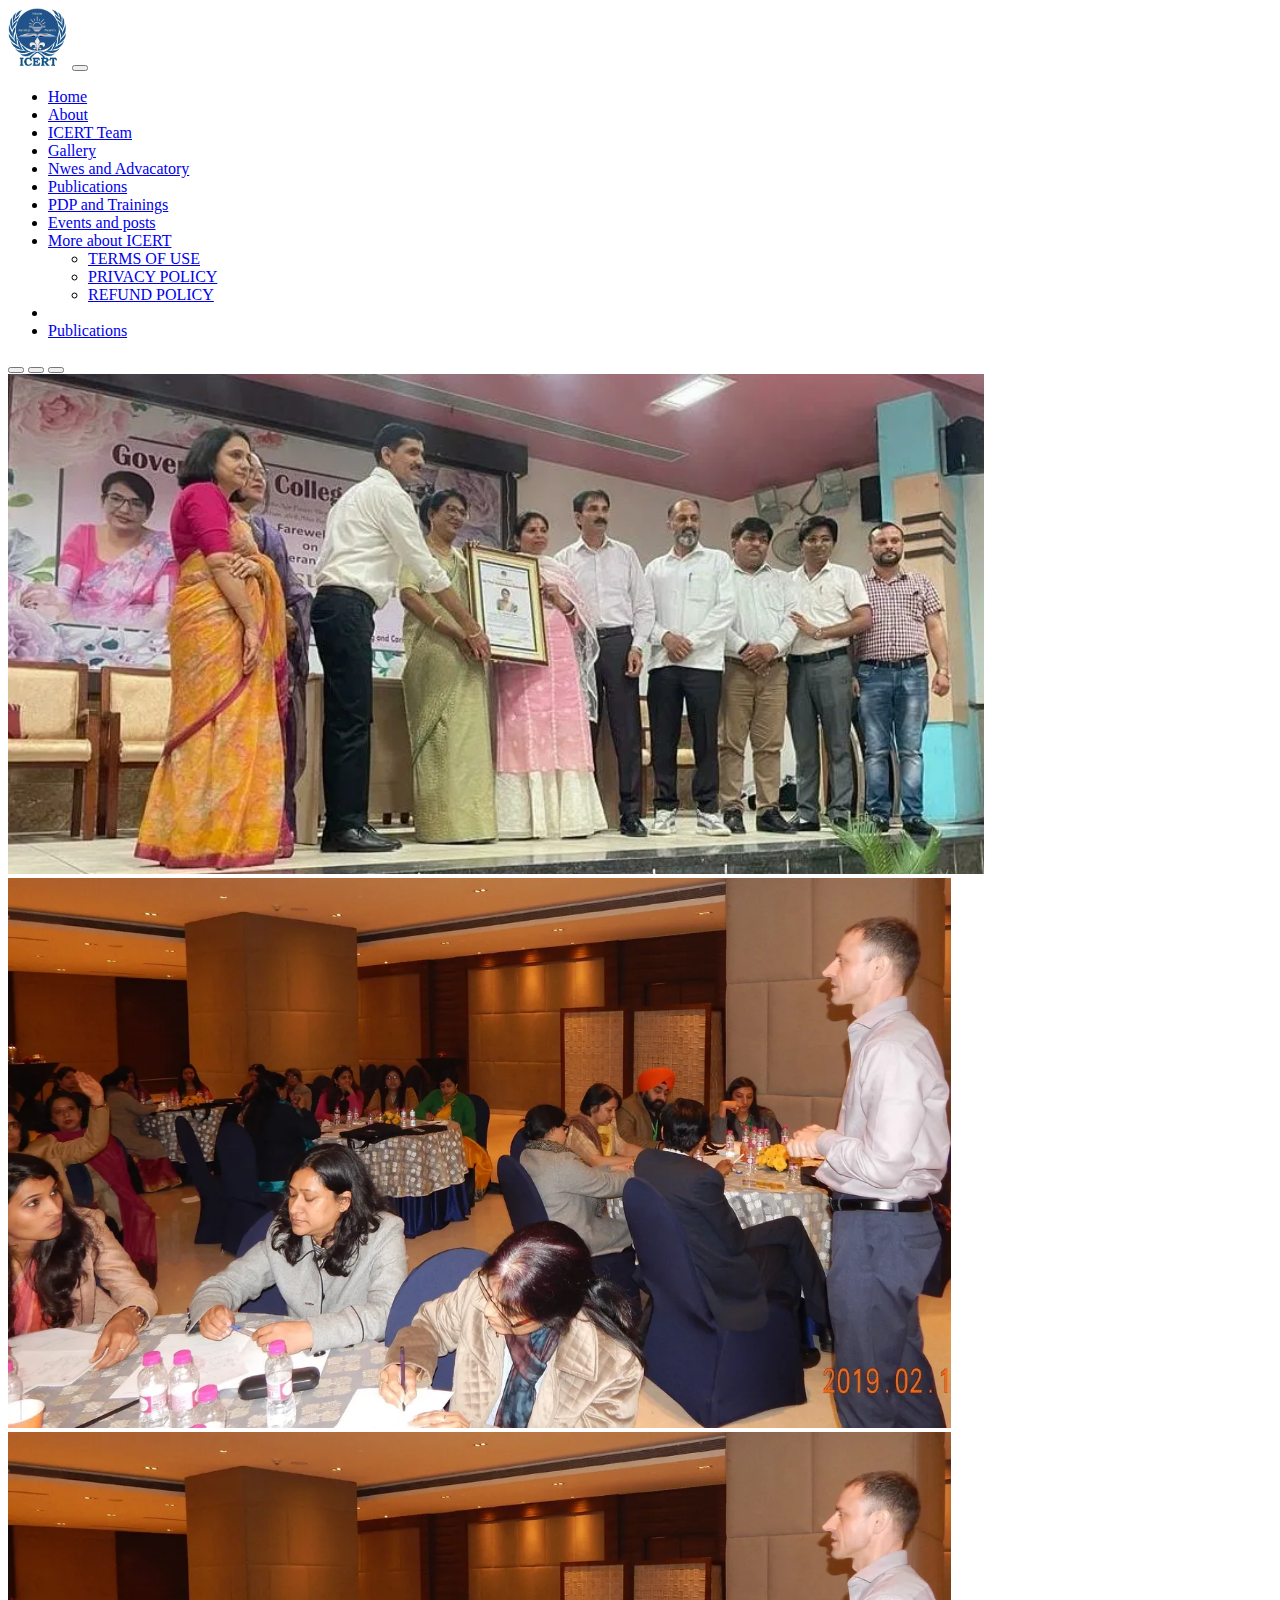
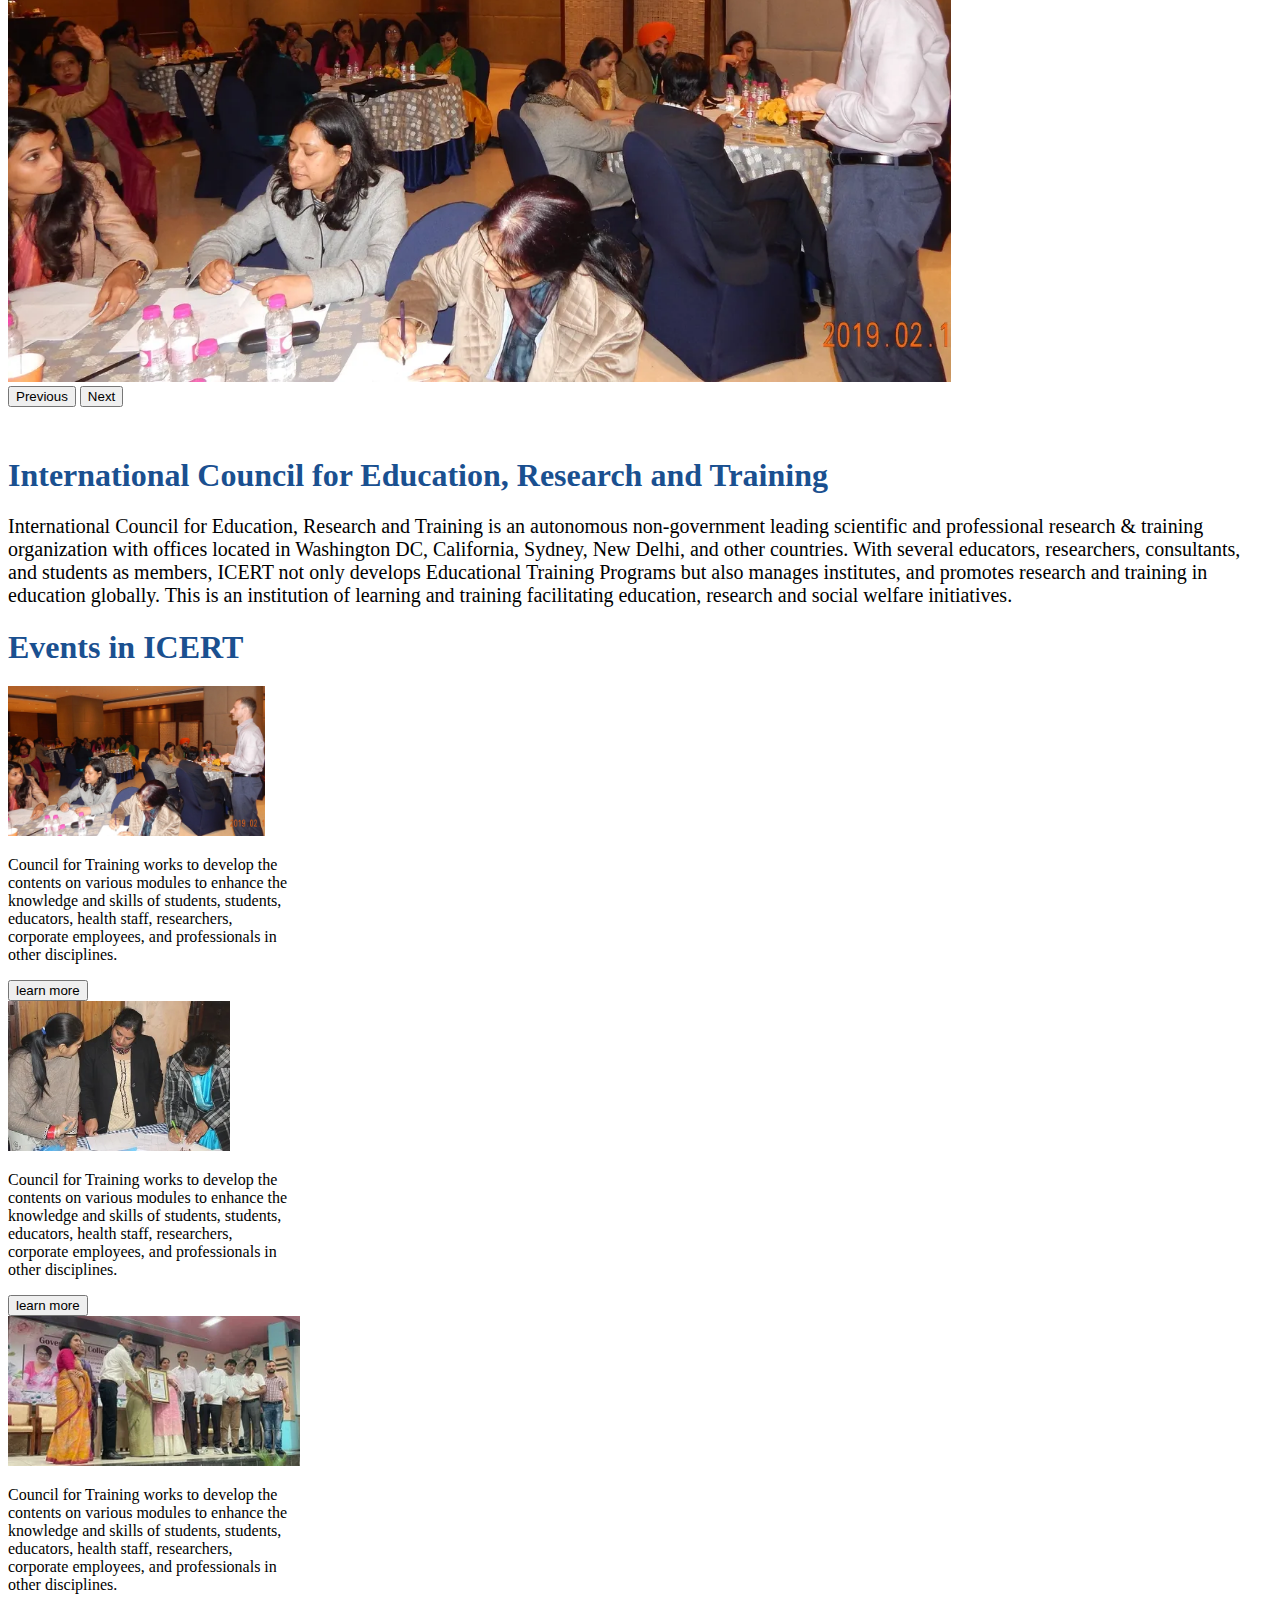
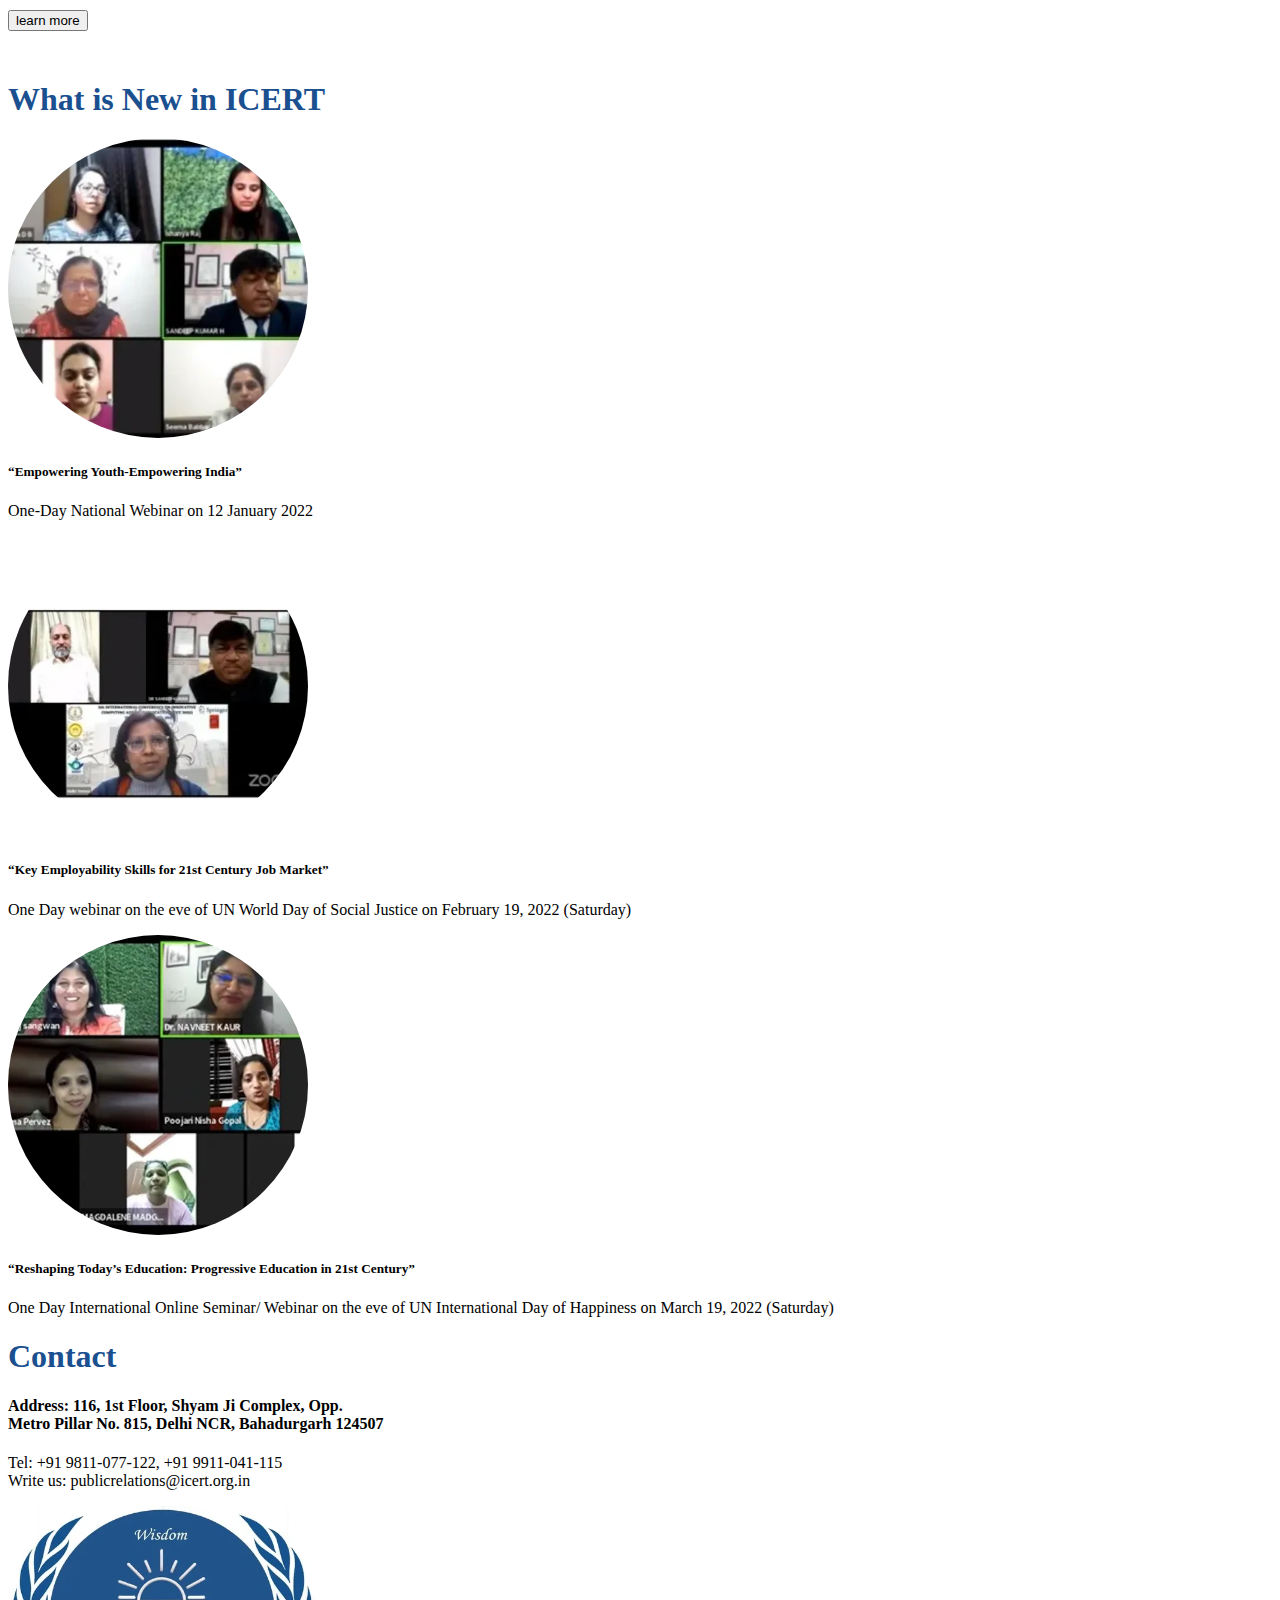
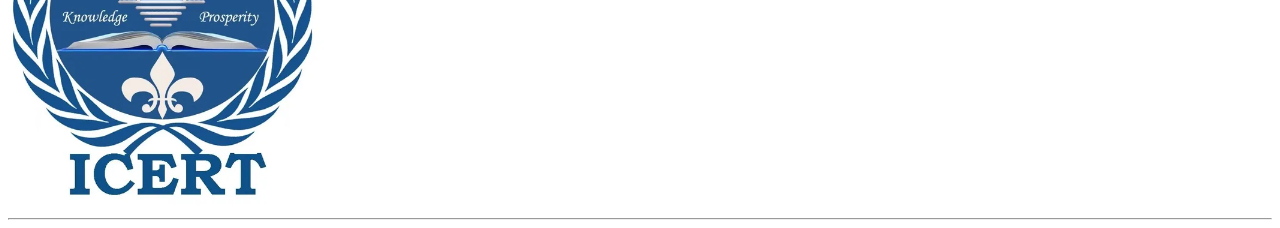
<file: index.html>
<!doctype html>
<html lang="en">

<head>
    <!-- Required meta tags -->
    <meta charset="utf-8">
    <meta name="viewport" content="width=device-width, initial-scale=1">

    <!-- Bootstrap CSS -->
    <link href="https://cdn.jsdelivr.net/npm/bootstrap@5.0.2/dist/css/bootstrap.min.css" rel="stylesheet"
        integrity="sha384-EVSTQN3/azprG1Anm3QDgpJLIm9Nao0Yz1ztcQTwFspd3yD65VohhpuuCOmLASjC" crossorigin="anonymous">

    <title>ICERT</title>
    <link rel="stylesheet" href="style.css">
</head>

<body>
    <!-- nav bar -->
    <nav class="navbar navbar-expand-lg navbar-light bg-light">
        <div class="container-fluid">
            <a class="navbar-brand" href="index.html"><img src="imgs/logo (2).webp" alt="logo" height="60px"
                    width="60px"></a>
            <button class="navbar-toggler" type="button" data-bs-toggle="collapse" data-bs-target="#navbarNavDropdown"
                aria-controls="navbarNavDropdown" aria-expanded="false" aria-label="Toggle navigation">
                <span class="navbar-toggler-icon"></span>
            </button>
            <div class="collapse navbar-collapse" id="navbarNavDropdown">
                <ul class="navbar-nav">
                    <li class="nav-item">
                        <a class="nav-link active" aria-current="page" href="index.html">Home</a>
                    </li>
                    <li class="nav-item">
                        <a class="nav-link active" aria-current="page" href="about.html">About</a>
                    </li>
                    <li class="nav-item">
                        <a class="nav-link active" aria-current="page" href="#">ICERT Team</a>
                    </li>
                    <li class="nav-item">
                        <a class="nav-link active" href="#">Gallery</a>
                    </li>
                    <li class="nav-item">
                        <a class="nav-link active" href="#">Nwes and Advacatory </a>
                    </li>
                    <li class="nav-item">
                        <a class="nav-link active" href="#">Publications </a>
                    </li>
                    <li class="nav-item">
                        <a class="nav-link active" href="#">PDP and Trainings</a>
                    </li>
                    <li class="nav-item">
                        <a class="nav-link active" href="#">Events and posts</a>
                    </li>
                    <li class="nav-item dropdown">
                        <a class="nav-link dropdown-toggle" href="#" id="navbarDropdownMenuLink" role="button"
                            data-bs-toggle="dropdown" aria-expanded="false">
                            More about ICERT
                        </a>
                        <ul class="dropdown-menu" aria-labelledby="navbarDropdownMenuLink">
                            <li><a class="dropdown-item" href="#">TERMS OF USE</a></li>
                            <li><a class="dropdown-item" href="#">PRIVACY POLICY</a></li>
                            <li><a class="dropdown-item" href="#">REFUND POLICY</a></li>
                        </ul>
                    </li>

                    <li class="nav-item">
                        <a class="nav-link active" href="#"></a>
                    </li>
                    <li class="nav-item">
                        <a class="nav-link active" href="#">Publications </a>
                    </li>

                </ul>
            </div>
        </div>
    </nav>


    <!-- slider -->

    <div id="carouselExampleIndicators" class="carousel slide" data-bs-ride="carousel">
        <div class="carousel-indicators">
            <button type="button" data-bs-target="#carouselExampleIndicators" data-bs-slide-to="0" class="active"
                aria-current="true" aria-label="Slide 1"></button>
            <button type="button" data-bs-target="#carouselExampleIndicators" data-bs-slide-to="1"
                aria-label="Slide 2"></button>
            <button type="button" data-bs-target="#carouselExampleIndicators" data-bs-slide-to="2"
                aria-label="Slide 3"></button>
        </div>
        <div class="carousel-inner">
            <div class="carousel-item active">
                <img src="imgs/rs=w_1300,h_800.webp" class="d-block w-100" alt="..." height="500px">
            </div>
            <div class="carousel-item">
                <img src="imgs/rs=w_1300,h_800 (1).webp" class="d-block w-100" alt="..." height="550px">
            </div>
            <div class="carousel-item">
                <img src="imgs/rs=w_1300,h_800 (1).webp" class="d-block w-100" alt="..." height="550px">
            </div>
        </div>
        <button class="carousel-control-prev" type="button" data-bs-target="#carouselExampleIndicators"
            data-bs-slide="prev">
            <span class="carousel-control-prev-icon" aria-hidden="true"></span>
            <span class="visually-hidden">Previous</span>
        </button>
        <button class="carousel-control-next" type="button" data-bs-target="#carouselExampleIndicators"
            data-bs-slide="next">
            <span class="carousel-control-next-icon" aria-hidden="true"></span>
            <span class="visually-hidden">Next</span>
        </button>
    </div>

    <!-- about ICERT -->
    <div class="container a">
        <div class="color-blue">
            <h1>International Council for Education, Research and Training</h1>
        </div>
        <div>
            <p class="p1">
                International Council for Education, Research and Training is an autonomous non-government leading
                scientific and professional research & training organization with offices located in Washington DC,
                California, Sydney, New Delhi, and other countries. With several educators, researchers, consultants,
                and students as members, ICERT not only develops Educational Training Programs but also manages
                institutes, and promotes research and training in education globally. This is an institution of learning
                and training facilitating education, research and social welfare initiatives.
            </p>
        </div>
    </div>

    <!-- cards -->

    <div class="container">
        <h1 class="color-blue">Events in ICERT</h1>
        <div class="row">
            <div class="col-lg-3 mx-5">
                <div class="card border border-5" style="width: 18rem;">
                    <img src="imgs/rs=w_1300,h_800 (1).webp" class="card-img-top" alt="..." height="150px">
                    <div class="card-body">
                        <p class="card-text">Council for Training works to develop the contents on various modules to
                            enhance the knowledge and skills of students, students, educators, health staff,
                            researchers, corporate employees, and professionals in other disciplines.</p>
                        <button class="btn btn-primary">learn more</button>
                    </div>
                </div>
            </div>
            <div class="col-lg-3 ">
                <div class="card border border-5" style="width: 18rem;">
                    <img src="imgs/rs=w_370,cg_true (2).webp" class="card-img-top" alt="..." height="150px">
                    <div class="card-body">
                        <p class="card-text">Council for Training works to develop the contents on various modules to
                            enhance the knowledge and skills of students, students, educators, health staff,
                            researchers, corporate employees, and professionals in other disciplines.</p>
                        <button class="btn btn-primary">learn more</button>
                    </div>
                </div>
            </div>
            <div class="col-lg-3 mx-5">
                <div class="card border border-5" style="width: 18rem;">
                    <img src="imgs/rs=w_370,cg_true,m (1).webp" class="card-img-top" alt="..." height="150px">
                    <div class="card-body">
                        <p class="card-text">Council for Training works to develop the contents on various modules to
                            enhance the knowledge and skills of students, students, educators, health staff,
                            researchers, corporate employees, and professionals in other disciplines.</p>
                        <button class="btn btn-primary">learn more</button>
                    </div>
                </div>
            </div>
            <!-- <div class="col-lg-3">
                <div class="card" style="width: 18rem;">
                    <img src="imgs/rs=w_370,cg_true (3).webp" class="card-img-top" alt="..." height="150px">
                    <div class="card-body">
                        <p class="card-text">Some quick example text to build on the card title and make up the bulk of
                            the card's content.</p>
                    </div>
                </div>
            </div> -->
        </div>

    </div>







    <!-- current hapnings -->
    <div class="container a">
        <h1 class="text-center color-blue">What is New in ICERT</h1>
        <div class="row">
            <div class="col-lg-4 ">

                <img src="imgs/img1.webp " class="b" alt="" height="300px">
                <h5>“Empowering Youth-Empowering India”</h5>
                <p>One-Day National Webinar on 12 January 2022</p>
            </div>
            <div class="col-lg-4 b">
                <img src="imgs/img2.webp" class="b" alt="" height="300px">
                <h5>“Key Employability Skills for 21st Century Job Market”</h5>
                <p>One Day webinar on the eve of UN World Day of Social Justice on February 19, 2022 (Saturday)</p>
            </div>


            <div class="col-lg-4 b">
                <img src="imgs/img3.webp" class="b" alt="" height="300px">
                <h5>“Reshaping Today’s Education: Progressive Education in 21st Century”</h5>
                <p>One Day International Online Seminar/ Webinar on the eve of UN International Day of Happiness on
                    March 19, 2022 (Saturday)</p>
            </div>
        </div>
    </div>
    <!-- contact -->

    <div class="container">
        <div class="row">
            <div class="col-lg-8">
                <h1 class=" color-blue underline">Contact</h1>
                <h4>Address: 116, 1st Floor, Shyam Ji Complex, Opp.<br /> Metro Pillar No. 815, Delhi NCR, Bahadurgarh
                    124507
                </h4>
                <p>Tel: +91 9811-077-122, +91 9911-041-115
                    <br />
                    Write us: publicrelations@icert.org.in
                </p>
            </div>
            <div class="col-lg-4">
                <img src="imgs/rs=w_527,h_500,cg_true.webp" alt="" height="300px">
            </div>
        </div>

    </div>


    <!-- footer -->

    <footer>
        <hr>
    </footer>






    <!-- Optional JavaScript; choose one of the two! -->

    <!-- Option 1: Bootstrap Bundle with Popper -->
    <script src="https://cdn.jsdelivr.net/npm/bootstrap@5.0.2/dist/js/bootstrap.bundle.min.js"
        integrity="sha384-MrcW6ZMFYlzcLA8Nl+NtUVF0sA7MsXsP1UyJoMp4YLEuNSfAP+JcXn/tWtIaxVXM"
        crossorigin="anonymous"></script>

    <!-- Option 2: Separate Popper and Bootstrap JS -->
    <!--
    <script src="https://cdn.jsdelivr.net/npm/@popperjs/core@2.9.2/dist/umd/popper.min.js" integrity="sha384-IQsoLXl5PILFhosVNubq5LC7Qb9DXgDA9i+tQ8Zj3iwWAwPtgFTxbJ8NT4GN1R8p" crossorigin="anonymous"></script>
    <script src="https://cdn.jsdelivr.net/npm/bootstrap@5.0.2/dist/js/bootstrap.min.js" integrity="sha384-cVKIPhGWiC2Al4u+LWgxfKTRIcfu0JTxR+EQDz/bgldoEyl4H0zUF0QKbrJ0EcQF" crossorigin="anonymous"></script>
    -->
</body>

</html>
</file>
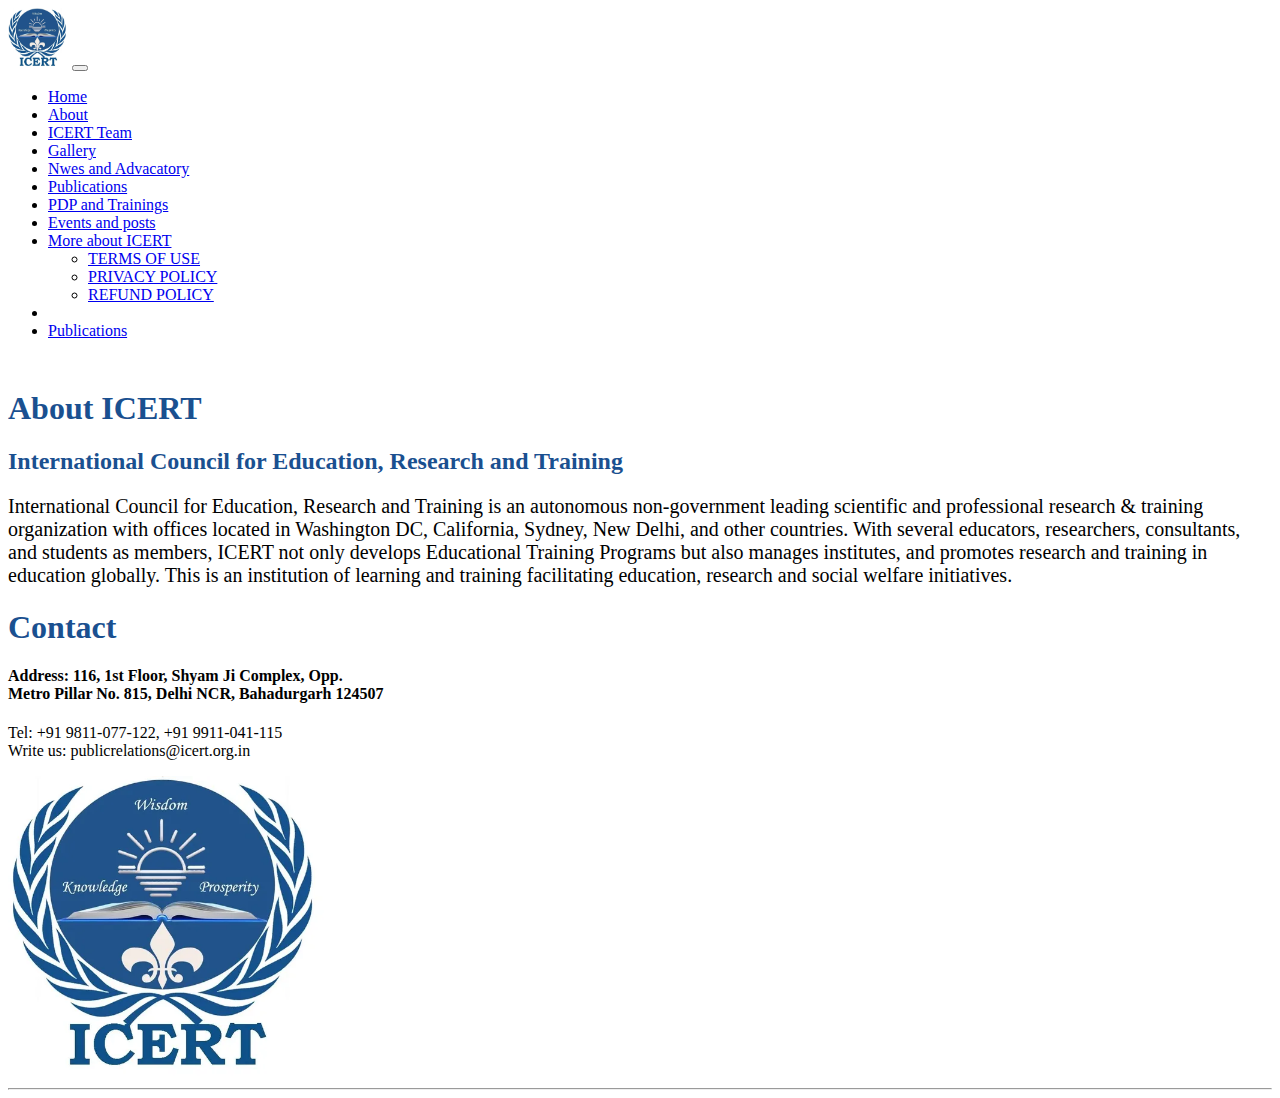
<file: about.html>
<!doctype html>
<html lang="en">

<head>
    <!-- Required meta tags -->
    <meta charset="utf-8">
    <meta name="viewport" content="width=device-width, initial-scale=1">

    <!-- Bootstrap CSS -->
    <link href="https://cdn.jsdelivr.net/npm/bootstrap@5.0.2/dist/css/bootstrap.min.css" rel="stylesheet"
        integrity="sha384-EVSTQN3/azprG1Anm3QDgpJLIm9Nao0Yz1ztcQTwFspd3yD65VohhpuuCOmLASjC" crossorigin="anonymous">

    <title>ICERT</title>
    <link rel="stylesheet" href="style.css">
</head>

<body>
    <!-- nav bar -->
    <nav class="navbar navbar-expand-lg navbar-light bg-light">
        <div class="container-fluid">
            <a class="navbar-brand" href="index.html"><img src="imgs/logo (2).webp" alt="logo" height="60px"
                    width="60px"></a>
            <button class="navbar-toggler" type="button" data-bs-toggle="collapse" data-bs-target="#navbarNavDropdown"
                aria-controls="navbarNavDropdown" aria-expanded="false" aria-label="Toggle navigation">
                <span class="navbar-toggler-icon"></span>
            </button>
            <div class="collapse navbar-collapse" id="navbarNavDropdown">
                <ul class="navbar-nav">
                    <li class="nav-item">
                        <a class="nav-link active" aria-current="page" href="index.html">Home</a>
                    </li>
                    <li class="nav-item">
                        <a class="nav-link active" aria-current="page" href="about.html">About</a>
                    </li>
                    <li class="nav-item">
                        <a class="nav-link active" aria-current="page" href="#">ICERT Team</a>
                    </li>
                    <li class="nav-item">
                        <a class="nav-link active" href="#">Gallery</a>
                    </li>
                    <li class="nav-item">
                        <a class="nav-link active" href="#">Nwes and Advacatory </a>
                    </li>
                    <li class="nav-item">
                        <a class="nav-link active" href="#">Publications </a>
                    </li>
                    <li class="nav-item">
                        <a class="nav-link active" href="#">PDP and Trainings</a>
                    </li>
                    <li class="nav-item">
                        <a class="nav-link active" href="#">Events and posts</a>
                    </li>
                    <li class="nav-item dropdown">
                        <a class="nav-link dropdown-toggle" href="#" id="navbarDropdownMenuLink" role="button"
                            data-bs-toggle="dropdown" aria-expanded="false">
                            More about ICERT
                        </a>
                        <ul class="dropdown-menu" aria-labelledby="navbarDropdownMenuLink">
                            <li><a class="dropdown-item" href="#">TERMS OF USE</a></li>
                            <li><a class="dropdown-item" href="#">PRIVACY POLICY</a></li>
                            <li><a class="dropdown-item" href="#">REFUND POLICY</a></li>
                        </ul>
                    </li>

                    <li class="nav-item">
                        <a class="nav-link active" href="#"></a>
                    </li>
                    <li class="nav-item">
                        <a class="nav-link active" href="#">Publications </a>
                    </li>

                </ul>
            </div>
        </div>
    </nav>




    <!-- about ICERT -->
    <div class="container a">
        <div class="color-blue">
            <h1 class="text-center">About ICERT</h1>
            <h2>International Council for Education, Research and Training</h2>
        </div>
        <div>
            <p class="p1">
                International Council for Education, Research and Training is an autonomous non-government leading
                scientific and professional research & training organization with offices located in Washington DC,
                California, Sydney, New Delhi, and other countries. With several educators, researchers, consultants,
                and students as members, ICERT not only develops Educational Training Programs but also manages
                institutes, and promotes research and training in education globally. This is an institution of learning
                and training facilitating education, research and social welfare initiatives.
            </p>
        </div>
    </div>









    <!-- cards -->
    <!-- <div class="container a">
        <h1 class="text-center color-blue">What is New in ICERT</h1>
        <div class="row">
            <div class="col-lg-4 ">

                <img src="imgs/img1.webp " class="b" alt="" height="300px">
                <h5>“Empowering Youth-Empowering India”</h5>
                <p>One-Day National Webinar on 12 January 2022</p>
            </div>
            <div class="col-lg-4 b">
                <img src="imgs/img2.webp" class="b" alt="" height="300px">
                <h5>“Key Employability Skills for 21st Century Job Market”</h5>
                <p>One Day webinar on the eve of UN World Day of Social Justice on February 19, 2022 (Saturday)</p>
            </div>


            <div class="col-lg-4 b">
                <img src="imgs/img3.webp" class="b" alt="" height="300px">
                <h5>“Reshaping Today’s Education: Progressive Education in 21st Century”</h5>
                <p>One Day International Online Seminar/ Webinar on the eve of UN International Day of Happiness on
                    March 19, 2022 (Saturday)</p>
            </div>
        </div>
    </div> -->
    <!-- contact -->

    <div class="container">
        <div class="row">
            <div class="col-lg-8">
                <h1 class=" color-blue underline">Contact</h1>
                <h4>Address: 116, 1st Floor, Shyam Ji Complex, Opp.<br /> Metro Pillar No. 815, Delhi NCR, Bahadurgarh
                    124507
                </h4>
                <p>Tel: +91 9811-077-122, +91 9911-041-115
                    <br />
                    Write us: publicrelations@icert.org.in
                </p>
            </div>
            <div class="col-lg-4">
                <img src="imgs/rs=w_527,h_500,cg_true.webp" alt="" height="300px">
            </div>
        </div>

    </div>


    <!-- footer -->

    <footer>
        <hr>
    </footer>






    <!-- Optional JavaScript; choose one of the two! -->

    <!-- Option 1: Bootstrap Bundle with Popper -->
    <script src="https://cdn.jsdelivr.net/npm/bootstrap@5.0.2/dist/js/bootstrap.bundle.min.js"
        integrity="sha384-MrcW6ZMFYlzcLA8Nl+NtUVF0sA7MsXsP1UyJoMp4YLEuNSfAP+JcXn/tWtIaxVXM"
        crossorigin="anonymous"></script>

    <!-- Option 2: Separate Popper and Bootstrap JS -->
    <!--
    <script src="https://cdn.jsdelivr.net/npm/@popperjs/core@2.9.2/dist/umd/popper.min.js" integrity="sha384-IQsoLXl5PILFhosVNubq5LC7Qb9DXgDA9i+tQ8Zj3iwWAwPtgFTxbJ8NT4GN1R8p" crossorigin="anonymous"></script>
    <script src="https://cdn.jsdelivr.net/npm/bootstrap@5.0.2/dist/js/bootstrap.min.js" integrity="sha384-cVKIPhGWiC2Al4u+LWgxfKTRIcfu0JTxR+EQDz/bgldoEyl4H0zUF0QKbrJ0EcQF" crossorigin="anonymous"></script>
    -->
</body>

</html>
</file>
<file: style.css>
div {
    margin: 0;
    padding: 0;
}

.a {
    margin-top: 50px;

}

.color-blue {
    color: rgb(26, 80, 144);
    margin-bottom: 20px;

}

.p1 {
    font-size: 20px;
}

.b {
    border-radius: 50%;
}
</file>
